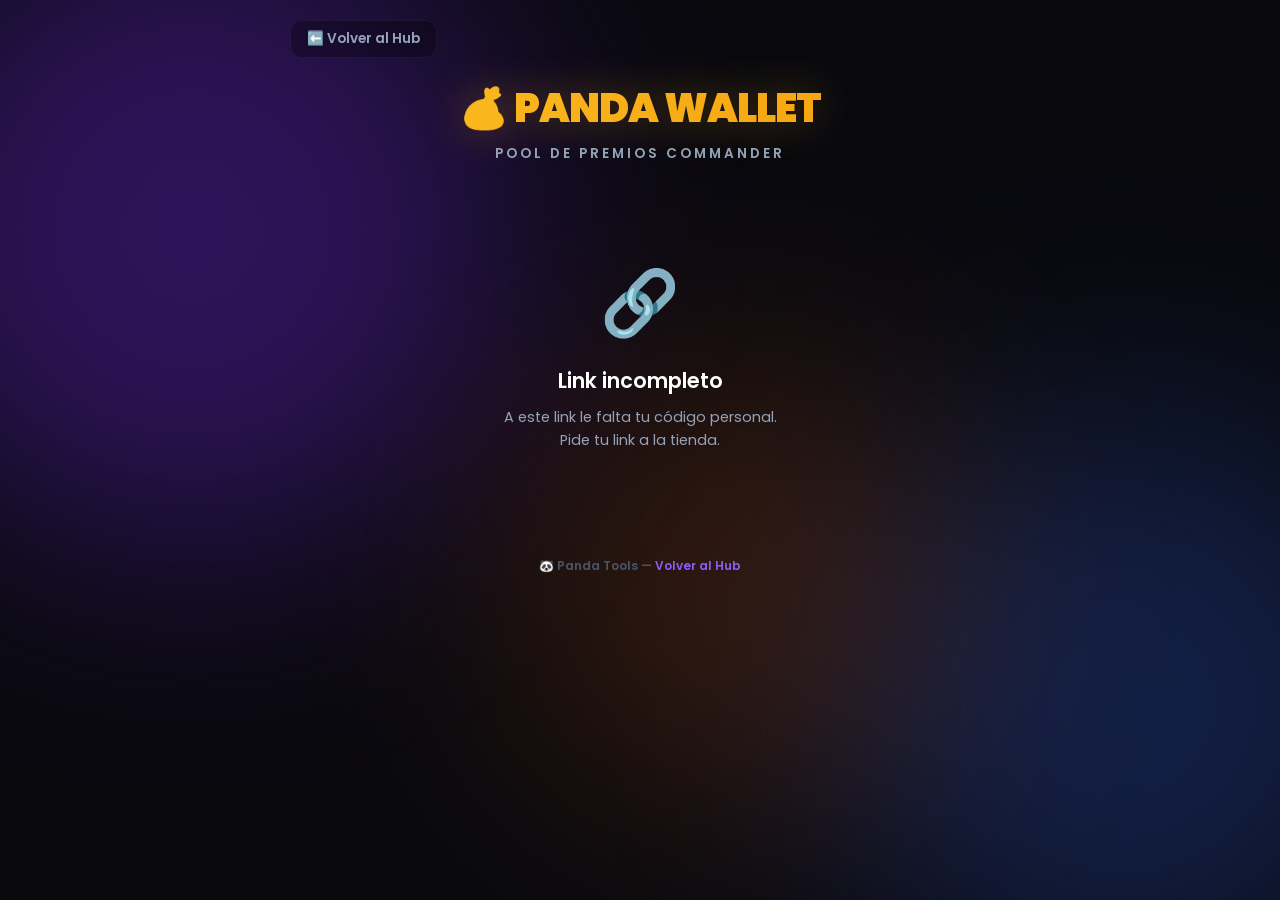
<file: index.html>
<!DOCTYPE html>
<html lang="es">
<head>
    <meta charset="UTF-8">
    <meta name="viewport" content="width=device-width, initial-scale=1.0">
    <title>🐼 Panda Wallet</title>
    <link href="https://fonts.googleapis.com/css2?family=Poppins:wght@300;400;600;700;900&display=swap" rel="stylesheet">
    <link rel="stylesheet" href="style.css">
    <style>
        /* =========================================
           ESTILOS PANDA WALLET
           ========================================= */
        body {
            display: flex; flex-direction: column; align-items: center;
            min-height: 100vh; margin: 0; padding: 20px; max-width: 100%;
            overflow-x: hidden; overflow-y: auto;
            background-color: var(--bg-dark);
            box-sizing: border-box;
        }

        .wallet-container {
            width: 100%; max-width: 700px;
            animation: fadeUp 0.6s ease-out backwards;
        }

        /* CABECERA */
        .wallet-header {
            text-align: center; margin-bottom: 30px;
            animation: fadeDown 0.8s ease-out backwards;
        }
        .wallet-header h1 {
            font-size: 2.5rem; font-weight: 900; margin: 0 0 5px 0;
            background: linear-gradient(to right, #fbbf24, #f59e0b);
            -webkit-background-clip: text; -webkit-text-fill-color: transparent;
            filter: drop-shadow(0 0 20px rgba(245, 158, 11, 0.3));
        }
        .wallet-header .subtitle {
            color: var(--text-muted); font-size: 0.85rem; font-weight: 600;
            letter-spacing: 3px; text-transform: uppercase; margin: 0;
        }

        /* TARJETA DE SALDO PRINCIPAL */
        .balance-card {
            background: linear-gradient(135deg, rgba(245, 158, 11, 0.1), rgba(139, 92, 246, 0.08));
            border: 1px solid rgba(245, 158, 11, 0.25);
            backdrop-filter: blur(25px); border-radius: 24px;
            padding: 30px; text-align: center; margin-bottom: 25px;
            box-shadow: 0 20px 50px rgba(0,0,0,0.4);
            position: relative; overflow: hidden;
        }
        .balance-card::before {
            content: ''; position: absolute; top: 0; left: 0;
            width: 100%; height: 4px;
            background: linear-gradient(to right, #f59e0b, #8b5cf6);
        }
        .balance-label {
            font-size: 0.8rem; color: var(--text-muted); font-weight: 700;
            text-transform: uppercase; letter-spacing: 2px; margin-bottom: 8px;
        }
        .balance-amount {
            font-size: 3.5rem; font-weight: 900; color: #fcd34d;
            text-shadow: 0 0 30px rgba(245, 158, 11, 0.3);
            margin: 0; line-height: 1.2;
        }
        .balance-name {
            font-size: 1.1rem; font-weight: 600; color: white; margin-top: 10px;
        }

        /* TARJETAS DE STATS */
        .stats-row {
            display: grid; grid-template-columns: 1fr 1fr; gap: 15px; margin-bottom: 25px;
        }
        .stat-card {
            background: rgba(15, 15, 20, 0.55); border: 1px solid rgba(255,255,255,0.05);
            backdrop-filter: blur(20px); border-radius: 16px; padding: 20px;
            text-align: center;
        }
        .stat-card .stat-icon { font-size: 1.8rem; margin-bottom: 5px; }
        .stat-card .stat-value {
            font-size: 1.6rem; font-weight: 900; color: white; margin: 0;
        }
        .stat-card .stat-label {
            font-size: 0.7rem; color: var(--text-muted); font-weight: 700;
            text-transform: uppercase; letter-spacing: 1.5px; margin-top: 4px;
        }
        .stat-card.ingresos { border-left: 3px solid var(--success); }
        .stat-card.ingresos .stat-value { color: #34d399; }
        .stat-card.gastos { border-left: 3px solid var(--danger); }
        .stat-card.gastos .stat-value { color: #fca5a5; }

        /* HISTORIAL DE MOVIMIENTOS */
        .history-card {
            background: rgba(15, 15, 20, 0.55); border: 1px solid rgba(255,255,255,0.05);
            backdrop-filter: blur(20px); border-radius: 24px; padding: 25px;
            box-shadow: 0 20px 40px rgba(0,0,0,0.3);
        }
        .history-card h2 {
            font-size: 1.1rem; margin: 0 0 20px 0; color: white;
            display: flex; align-items: center; gap: 10px;
        }

        .movement {
            display: flex; align-items: center; gap: 15px;
            padding: 14px 0; border-bottom: 1px solid rgba(255,255,255,0.04);
            transition: background 0.2s;
        }
        .movement:last-child { border-bottom: none; }
        .movement:hover { background: rgba(255,255,255,0.02); border-radius: 12px; padding: 14px 10px; margin: 0 -10px; }

        .mov-icon {
            width: 42px; height: 42px; border-radius: 12px;
            display: flex; align-items: center; justify-content: center;
            font-size: 1.2rem; flex-shrink: 0;
        }
        .mov-icon.ingreso { background: rgba(16, 185, 129, 0.15); }
        .mov-icon.gasto { background: rgba(239, 68, 68, 0.15); }

        .mov-info { flex: 1; min-width: 0; }
        .mov-concepto {
            font-size: 0.9rem; font-weight: 600; color: white;
            white-space: nowrap; overflow: hidden; text-overflow: ellipsis;
        }
        .mov-fecha {
            font-size: 0.75rem; color: var(--text-muted); margin-top: 2px;
            font-weight: 600; letter-spacing: 0.5px;
        }

        .mov-monto { font-weight: 800; font-size: 1rem; flex-shrink: 0; }
        .mov-monto.positivo { color: #34d399; }
        .mov-monto.negativo { color: #fca5a5; }

        /* ESTADO VACÍO / ERROR / CARGA */
        .state-message {
            text-align: center; padding: 60px 20px;
            animation: fadeUp 0.5s ease-out;
        }
        .state-message .state-icon { font-size: 4rem; margin-bottom: 15px; }
        .state-message h2 {
            color: white; font-size: 1.3rem; margin: 0 0 10px 0;
            justify-content: center;
        }
        .state-message p { color: var(--text-muted); font-size: 0.9rem; line-height: 1.6; margin: 0; }

        .loading-spinner {
            width: 50px; height: 50px; border: 4px solid rgba(255,255,255,0.1);
            border-top-color: var(--primary); border-radius: 50%;
            animation: spin 0.8s linear infinite; margin: 0 auto 20px auto;
        }
        @keyframes spin { to { transform: rotate(360deg); } }

        /* BOTÓN VOLVER */
        .back-link {
            display: inline-flex; align-items: center; gap: 8px;
            color: var(--text-muted); text-decoration: none; font-weight: 600;
            font-size: 0.85rem; margin-bottom: 20px; padding: 8px 16px;
            background: rgba(0,0,0,0.3); border-radius: 12px;
            border: 1px solid rgba(255,255,255,0.05); transition: 0.2s;
        }
        .back-link:hover { color: white; background: rgba(255,255,255,0.05); transform: translateX(-3px); }

        /* FILTRO */
        .filter-row {
            display: flex; gap: 8px; margin-bottom: 20px; flex-wrap: wrap;
        }
        .filter-btn {
            background: rgba(0,0,0,0.3); border: 1px solid rgba(255,255,255,0.08);
            color: var(--text-muted); padding: 8px 16px; border-radius: 10px;
            font-weight: 600; font-size: 0.75rem; cursor: pointer; font-family: inherit;
            text-transform: uppercase; letter-spacing: 1px; transition: 0.2s;
        }
        .filter-btn:hover { background: rgba(255,255,255,0.05); color: white; }
        .filter-btn.active {
            background: rgba(139, 92, 246, 0.2); color: white;
            border-color: rgba(139, 92, 246, 0.4);
        }

        /* FOOTER */
        .wallet-footer {
            text-align: center; margin-top: 30px; padding: 15px;
            color: #475569; font-size: 0.75rem; font-weight: 600;
        }
        .wallet-footer a { color: var(--primary); text-decoration: none; }

        /* RESPONSIVE */
        @media (max-width: 500px) {
            .balance-amount { font-size: 2.5rem; }
            .stats-row { grid-template-columns: 1fr 1fr; gap: 10px; }
            .stat-card { padding: 15px; }
            .stat-card .stat-value { font-size: 1.3rem; }
            .wallet-header h1 { font-size: 2rem; }
        }

        @keyframes fadeDown { from { opacity: 0; transform: translateY(-20px); } to { opacity: 1; transform: translateY(0); } }
        @keyframes fadeUp { from { opacity: 0; transform: translateY(20px); } to { opacity: 1; transform: translateY(0); } }

        /* CONFIGURACIÓN INICIAL (sin sheet conectado) */
        .setup-card {
            background: rgba(15, 15, 20, 0.55); border: 1px solid rgba(139, 92, 246, 0.2);
            backdrop-filter: blur(20px); border-radius: 24px; padding: 30px;
            box-shadow: 0 20px 40px rgba(0,0,0,0.3); margin-bottom: 25px;
        }
        .setup-card h2 { color: var(--primary); justify-content: center; }
        .setup-card code {
            background: rgba(0,0,0,0.5); padding: 3px 8px; border-radius: 6px;
            font-size: 0.85rem; color: #fbbf24; word-break: break-all;
        }
        .setup-card .step {
            background: rgba(0,0,0,0.3); border-left: 3px solid var(--primary);
            padding: 15px; border-radius: 0 12px 12px 0; margin-bottom: 12px;
        }
        .setup-card .step-number {
            color: var(--primary); font-weight: 900; font-size: 0.8rem;
            text-transform: uppercase; letter-spacing: 1px; margin-bottom: 5px;
        }
        .setup-card .step p { color: #cbd5e1; font-size: 0.85rem; margin: 0; line-height: 1.6; }
    </style>
</head>
<body>

    <div class="bg-auras">
        <div class="aura aura-1"></div>
        <div class="aura aura-2"></div>
        <div class="aura aura-3"></div>
    </div>

    <div class="wallet-container">
        <a href="index.html" class="back-link">⬅️ Volver al Hub</a>

        <div class="wallet-header">
            <h1>💰 PANDA WALLET</h1>
            <p class="subtitle">Pool de Premios Commander</p>
        </div>

        <div id="wallet-content">
            <!-- El contenido se inyecta dinámicamente -->
            <div class="state-message">
                <div class="loading-spinner"></div>
                <h2>Cargando tu wallet...</h2>
                <p>Conectando con la base de datos de premios</p>
            </div>
        </div>

        <div class="wallet-footer">
            🐼 Panda Tools — <a href="index.html">Volver al Hub</a>
        </div>
    </div>

    <div id="toast-container" class="toast-container"></div>

    <script>
    // URL de la implementación de Apps Script (termina en /exec)
    const SCRIPT_URL = 'https://script.google.com/macros/s/AKfycbywfB7iHCneKZE-_S5TdslmxKPuJm1cVwO_TwXK4vVImd74czpiPj5njWLG8Xftt7yOtA/exec';

    // =========================================
    //  LÓGICA PRINCIPAL
    // =========================================
    const params = new URLSearchParams(window.location.search);
    const token = params.get('t');

    document.addEventListener('DOMContentLoaded', () => {
        if (!SCRIPT_URL) {
            mostrarSetup();
            return;
        }

        if (!token) {
            mostrarErrorNoJugador();
            return;
        }

        cargarDatos();
    });

    async function cargarDatos() {
        try {
            const response = await fetch(`${SCRIPT_URL}?t=${encodeURIComponent(token)}`);
            if (!response.ok) throw new Error('No se pudo conectar con el servidor.');
            const data = await response.json();

            if (data.error === 'no_encontrado') { mostrarJugadorNoEncontrado(); return; }
            if (data.error === 'link_incompleto') { mostrarErrorNoJugador(); return; }
            if (data.error) throw new Error('El servidor no pudo leer los datos.');

            renderWallet(data.movimientos || [], data.nombre);

        } catch (error) {
            console.error('Error cargando datos:', error);
            mostrarError(error.message);
        }
    }

    function renderWallet(movimientos, nombre) {

        // Calcular totales
        let totalIngresos = 0;
        let totalGastos = 0;

        movimientos.forEach(m => {
            if (m.tipo === 'ingreso' || m.tipo === 'premio') {
                totalIngresos += m.monto;
            } else if (m.tipo === 'gasto' || m.tipo === 'canje' || m.tipo === 'canjeo') {
                totalGastos += m.monto;
            }
        });

        const saldo = totalIngresos - totalGastos;

        // Ordenar por fecha (más reciente primero)
        movimientos.sort((a, b) => {
            const dateA = new Date(a.fecha);
            const dateB = new Date(b.fecha);
            return dateB - dateA;
        });

        const content = document.getElementById('wallet-content');
        content.innerHTML = `
            <!-- TARJETA DE SALDO -->
            <div class="balance-card">
                <div class="balance-label">Saldo disponible</div>
                <div class="balance-amount">${saldo.toFixed(2)}€</div>
                <div class="balance-name">👤 ${escapeHTML(nombre)}</div>
            </div>

            <!-- STATS -->
            <div class="stats-row">
                <div class="stat-card ingresos">
                    <div class="stat-icon">📈</div>
                    <div class="stat-value">+${totalIngresos.toFixed(2)}€</div>
                    <div class="stat-label">Total ganado</div>
                </div>
                <div class="stat-card gastos">
                    <div class="stat-icon">🛒</div>
                    <div class="stat-value">-${totalGastos.toFixed(2)}€</div>
                    <div class="stat-label">Total gastado</div>
                </div>
            </div>

            <!-- HISTORIAL -->
            <div class="history-card">
                <h2>📋 Historial de Movimientos</h2>

                <div class="filter-row">
                    <button class="filter-btn active" onclick="filtrar('todos', this)">Todos</button>
                    <button class="filter-btn" onclick="filtrar('ingreso', this)">💰 Ingresos</button>
                    <button class="filter-btn" onclick="filtrar('gasto', this)">🛒 Gastos</button>
                </div>

                <div id="movements-list">
                    ${renderMovimientos(movimientos)}
                </div>
            </div>
        `;

        // Guardar los movimientos para el filtro
        window._movimientos = movimientos;
    }

    function renderMovimientos(movimientos, filtro = 'todos') {
        const filtered = filtro === 'todos'
            ? movimientos
            : movimientos.filter(m => {
                if (filtro === 'ingreso') return m.tipo === 'ingreso' || m.tipo === 'premio';
                if (filtro === 'gasto') return m.tipo === 'gasto' || m.tipo === 'canje' || m.tipo === 'canjeo';
                return true;
            });

        if (filtered.length === 0) {
            return `
                <div style="text-align: center; padding: 30px; color: var(--text-muted);">
                    <div style="font-size: 2rem; margin-bottom: 10px;">🔍</div>
                    <p style="margin: 0;">No hay movimientos de este tipo</p>
                </div>
            `;
        }

        return filtered.map(m => {
            const esIngreso = m.tipo === 'ingreso' || m.tipo === 'premio';
            const iconClass = esIngreso ? 'ingreso' : 'gasto';
            const icon = esIngreso ? '💰' : '🛒';
            const montoClass = esIngreso ? 'positivo' : 'negativo';
            const montoPrefix = esIngreso ? '+' : '-';
            const fechaFormateada = formatearFecha(m.fecha);

            return `
                <div class="movement" data-tipo="${m.tipo}">
                    <div class="mov-icon ${iconClass}">${icon}</div>
                    <div class="mov-info">
                        <div class="mov-concepto">${escapeHTML(m.concepto)}</div>
                        <div class="mov-fecha">${fechaFormateada}</div>
                    </div>
                    <div class="mov-monto ${montoClass}">${montoPrefix}${m.monto.toFixed(2)}€</div>
                </div>
            `;
        }).join('');
    }

    function filtrar(tipo, btn) {
        // Actualizar botón activo
        document.querySelectorAll('.filter-btn').forEach(b => b.classList.remove('active'));
        btn.classList.add('active');

        // Re-renderizar
        const list = document.getElementById('movements-list');
        list.innerHTML = renderMovimientos(window._movimientos, tipo);
    }

    function formatearFecha(fechaStr) {
        try {
            const date = new Date(fechaStr);
            if (isNaN(date.getTime())) return fechaStr;
            return date.toLocaleDateString('es-ES', {
                day: 'numeric', month: 'short', year: 'numeric'
            });
        } catch {
            return fechaStr;
        }
    }

    function escapeHTML(str) {
        const div = document.createElement('div');
        div.textContent = str;
        return div.innerHTML;
    }

    // =========================================
    //  ESTADOS: SETUP / ERROR / NO ENCONTRADO
    // =========================================
    function mostrarSetup() {
        document.getElementById('wallet-content').innerHTML = `
            <div class="setup-card">
                <h2>⚙️ Configuración Inicial</h2>
                <p style="color: var(--text-muted); text-align: center; font-size: 0.85rem; margin-bottom: 25px;">
                    Configura el Google Apps Script para activar el wallet de forma privada.
                </p>

                <div class="step">
                    <div class="step-number">Paso 1</div>
                    <p>En tu Google Sheet, ve a <strong style="color: white;">Extensiones → Apps Script</strong> y pega el código del script (ver guía).</p>
                </div>

                <div class="step">
                    <div class="step-number">Paso 2</div>
                    <p>En Apps Script: <strong style="color: white;">Implementar → Nueva implementación → App web</strong>. Acceso: <code>Cualquier persona</code>.</p>
                </div>

                <div class="step">
                    <div class="step-number">Paso 3</div>
                    <p>Copia la <strong style="color: white;">URL</strong> que te da y pégala en <code>wallet.html</code>:<br>
                    <code>const SCRIPT_URL = '<span style="color: #34d399;">https://script.google.com/macros/s/...</span>';</code></p>
                </div>

                <div class="step" style="border-color: var(--accent);">
                    <div class="step-number" style="color: var(--accent);">¡Listo!</div>
                    <p>Genera los links desde <strong style="color: white;">wallet-admin</strong>. Tendrán este formato:<br>
                    <code>tu-web.github.io/wallet.html?t=<span style="color: #34d399;">token_secreto</span></code></p>
                </div>
            </div>
        `;
    }

    function mostrarErrorNoJugador() {
        document.getElementById('wallet-content').innerHTML = `
            <div class="state-message">
                <div class="state-icon">🔗</div>
                <h2>Link incompleto</h2>
                <p>A este link le falta tu código personal.<br>
                Pide tu link a la tienda.</p>
            </div>
        `;
    }

    function mostrarJugadorNoEncontrado() {
        document.getElementById('wallet-content').innerHTML = `
            <div class="state-message">
                <div class="state-icon">🤔</div>
                <h2>Link no válido</h2>
                <p>Este link no corresponde a ningún jugador o ha sido renovado.<br>
                Pide tu link actualizado a la tienda.</p>
            </div>
        `;
    }

    function mostrarError(mensaje) {
        document.getElementById('wallet-content').innerHTML = `
            <div class="state-message">
                <div class="state-icon">⚠️</div>
                <h2>Error de conexión</h2>
                <p>${escapeHTML(mensaje)}<br><br>
                Si el problema persiste, contacta con la tienda.</p>
            </div>
        `;
    }

    // Toast (reutilizado de tu estilo)
    function mostrarToast(mensaje) {
        const contenedor = document.getElementById('toast-container');
        const toast = document.createElement('div');
        toast.className = 'toast';
        toast.innerHTML = `<span>🐼</span> <span>${mensaje}</span>`;
        contenedor.appendChild(toast);
        setTimeout(() => {
            toast.style.transform = 'translateX(100%)';
            toast.style.opacity = '0';
            setTimeout(() => toast.remove(), 300);
        }, 3000);
    }
    </script>

</body>
</html>
</html>
</file>
<file: style.css>
@import url('https://fonts.googleapis.com/css2?family=Poppins:wght@300;400;600;700;900&display=swap');

:root {
    --bg-dark: #09090e; 
    --text-main: #f8fafc;
    --text-muted: #94a3b8;
    --primary: #8b5cf6; 
    --secondary: #3b82f6; 
    --accent: #f59e0b; 
    --danger: #ef4444; 
    --success: #10b981; 
}

/* --- GENERALES Y FONDO --- */
body { 
    font-family: 'Poppins', sans-serif; 
    max-width: 950px; 
    margin: 0 auto; 
    padding: 30px 20px; 
    color: var(--text-main); 
    background-color: var(--bg-dark); 
    min-height: 100vh;
    position: relative;
    overflow-x: hidden;
    display: flex;
    flex-direction: column;
}

body.musica-page { max-width: 800px; padding: 40px 20px; }

.bg-auras { position: fixed; top: 0; left: 0; width: 100vw; height: 100vh; z-index: -1; overflow: hidden; pointer-events: none; background: #09090e; }
.aura { position: absolute; border-radius: 50%; filter: blur(120px); opacity: 0.45; animation: floatAura 20s infinite alternate ease-in-out; }
.aura-1 { width: 50vw; height: 50vw; background: #5b21b6; top: -10%; left: -10%; }
.aura-2 { width: 45vw; height: 45vw; background: #1e3a8a; bottom: -10%; right: -10%; animation-delay: -5s; }
.aura-3 { width: 35vw; height: 35vw; background: #92400e; top: 40%; left: 40%; animation-duration: 25s; opacity: 0.3; }

@keyframes floatAura { 0% { transform: translate(0, 0) scale(1); } 100% { transform: translate(50px, 30px) scale(1.1); } }

/* --- NAVEGACIÓN POR PESTAÑAS (TABS) --- */
.tabs-nav { 
    display: flex; 
    justify-content: center; 
    flex-wrap: wrap; 
    gap: 8px; 
    margin: 0 auto 35px auto; 
    padding: 8px; 
    background: rgba(0, 0, 0, 0.4); 
    border-radius: 16px; 
    width: max-content; 
    max-width: 100%;
    border: 1px solid rgba(255,255,255,0.05);
    box-shadow: 0 10px 30px rgba(0,0,0,0.3);
}
.tab-btn { 
    background: transparent; 
    color: var(--text-muted); 
    border: none; 
    padding: 12px 20px; 
    border-radius: 10px; 
    font-weight: 600; 
    font-family: inherit; 
    cursor: pointer; 
    transition: all 0.2s ease; 
    white-space: nowrap; 
    font-size: 13px; 
}
.tab-btn:hover { background: rgba(255, 255, 255, 0.05); color: white; }
.tab-btn.active { background: rgba(139, 92, 246, 0.2); color: white; box-shadow: 0 4px 15px rgba(139, 92, 246, 0.2); border: 1px solid rgba(139, 92, 246, 0.3); }

/* --- DISEÑO DE TARJETAS --- */
.card { background: rgba(15, 15, 20, 0.55); padding: 35px; border-radius: 24px; box-shadow: 0 30px 60px rgba(0,0,0,0.5), inset 0 1px 0 rgba(255,255,255,0.05); border: 1px solid rgba(255, 255, 255, 0.05); margin-bottom: 35px; backdrop-filter: blur(25px); -webkit-backdrop-filter: blur(25px); animation: fadeUp 0.4s ease-out backwards; position: relative; }
@keyframes fadeUp { from { opacity: 0; transform: translateY(15px); } to { opacity: 1; transform: translateY(0); } }
/* --- ELIMINAR FLASH BLANCO AL HACER CLICK --- */
* {
    -webkit-tap-highlight-color: transparent; /* Elimina el destello al tocar pantallas táctiles */
}

button:focus, select:focus, input:focus, textarea:focus {
    outline: none; /* Elimina el borde/flash blanco al hacer click en PC */
}

.tab-btn {
    user-select: none; /* Evita que el texto del botón se sombree de azul si haces doble click rápido */
}
/* --- BOTONES UNIFICADOS Y JERARQUÍA --- */
button.btn-primary, button.btn-secondary, button.btn-header { font-family: inherit; font-size: 12px; font-weight: 700; text-transform: uppercase; letter-spacing: 1.2px; border-radius: 12px; cursor: pointer; transition: all 0.2s ease; padding: 14px 24px; }
button.btn-primary:hover { transform: translateY(-2px); filter: brightness(1.1); box-shadow: 0 8px 20px rgba(0,0,0,0.4); }
button.btn-primary:active { transform: translateY(1px); }

.btn-purple { background: linear-gradient(135deg, #8b5cf6, #6d28d9); color: white; border: none; }
.btn-blue { background: linear-gradient(135deg, #3b82f6, #1d4ed8); color: white; border: none; }
.btn-green { background: linear-gradient(135deg, #10b981, #059669); color: white; border: none; }
.btn-danger { background: linear-gradient(135deg, #ef4444, #b91c1c); color: white; border: none; }
.btn-success-alt { background: linear-gradient(135deg, #10b981, #059669) !important; }

.btn-secondary { background: rgba(255,255,255,0.04); border: 1px solid rgba(255,255,255,0.08); color: #cbd5e1; }
.btn-secondary:hover { background: rgba(255,255,255,0.08); color: white; transform: translateY(-1px); }

.btn-header { background: rgba(255, 255, 255, 0.05); color: var(--text-muted); border: 1px solid rgba(255,255,255,0.1); padding: 8px 16px !important; border-radius: 8px; font-size: 11px; }
.btn-header:hover { background: rgba(255, 255, 255, 0.1); color: white; }

.btn-delete { background: rgba(239, 68, 68, 0.08); color: #fca5a5; border: 1px solid rgba(239, 68, 68, 0.2); padding: 8px 14px; font-size: 10px; margin-left: auto; border-radius: 8px; font-weight: 600; cursor: pointer; transition: 0.2s; }
.btn-delete:hover { background: var(--danger); color: white; border-color: var(--danger); }

/* --- TABLAS RESPONSIVAS PARA MÓVIL --- */
table { width: 100%; border-collapse: separate; border-spacing: 0 10px; margin-top: 5px; }
th, td { padding: 16px 15px; text-align: center; }
th { color: var(--text-muted); font-weight: 600; text-transform: uppercase; font-size: 11px; letter-spacing: 2px; }
td { background: rgba(0, 0, 0, 0.25); transition: all 0.2s ease; }
td:first-child { border-top-left-radius: 12px; border-bottom-left-radius: 12px; }
td:last-child { border-top-right-radius: 12px; border-bottom-right-radius: 12px; }
td:nth-child(2) { text-align: left; font-weight: 600; font-size: 15px; color: white; }
tr:hover td { background: rgba(255, 255, 255, 0.04); }

.rango-1 td { background: linear-gradient(90deg, rgba(245, 158, 11, 0.12), rgba(0,0,0,0.25)); border: 1px solid rgba(245, 158, 11, 0.15); border-right: none; border-left: none;}
.rango-1 td:first-child { border-left: 4px solid #f59e0b; }
.rango-1 td.puntos-destacados { color: #fcd34d; text-shadow: 0 0 10px rgba(245, 158, 11, 0.4); }
.rango-2 td { border-left: 4px solid #cbd5e1; }
.rango-3 td { border-left: 4px solid #b45309; }

@media (max-width: 650px) {
    .responsive-table, .responsive-table thead, .responsive-table tbody, .responsive-table th, .responsive-table td, .responsive-table tr { display: block; }
    .responsive-table thead { display: none; }
    .responsive-table tr { margin-bottom: 12px; background: rgba(0,0,0,0.2); border-radius: 16px; padding: 12px; border: 1px solid rgba(255,255,255,0.03); }
    .responsive-table td { display: flex; justify-content: space-between; align-items: center; padding: 10px 5px; background: none !important; border: none !important; text-align: right; width: 100%; }
    .responsive-table td:first-child, .responsive-table td:last-child { border-radius: 0; }
    .responsive-table td::before { content: attr(data-label); font-weight: 700; color: var(--text-muted); text-transform: uppercase; font-size: 10px; letter-spacing: 1px; text-align: left; }
    .responsive-table td:nth-child(2) { text-align: right; justify-content: space-between; font-size: 14px; }
}

/* --- TOASTS (NOTIFICACIONES FLOJAS) --- */
.toast-container { position: fixed; bottom: 20px; right: 20px; z-index: 100000; display: flex; flex-direction: column; gap: 10px; max-width: 350px; width: calc(100% - 40px); }
.toast { background: rgba(20, 20, 25, 0.9); border: 1px solid rgba(255,255,255,0.08); color: white; padding: 16px 20px; border-radius: 12px; font-size: 13px; font-weight: 600; backdrop-filter: blur(10px); box-shadow: 0 10px 30px rgba(0,0,0,0.5); display: flex; align-items: center; gap: 12px; animation: slideIn 0.3s cubic-bezier(0.175, 0.885, 0.32, 1.25) forwards; border-left: 5px solid var(--primary); }
@keyframes slideIn { from { transform: translateX(100%); opacity: 0; } to { transform: translateX(0); opacity: 1; } }
.toast.success { border-left-color: var(--success); }
.toast.danger { border-left-color: var(--danger); }
.toast.warning { border-left-color: var(--accent); }

/* --- MODAL PROPIO --- */
.modal-overlay { position: fixed; top: 0; left: 0; width: 100vw; height: 100vh; background: rgba(0,0,0,0.7); backdrop-filter: blur(8px); z-index: 99999; display: flex; align-items: center; justify-content: center; padding: 20px; }
.modal-card { background: #0f0f15; border: 1px solid rgba(255,255,255,0.08); padding: 30px; border-radius: 20px; max-width: 450px; width: 100%; box-shadow: 0 25px 50px rgba(0,0,0,0.6); animation: scaleUp 0.25s ease-out; }
@keyframes scaleUp { from { transform: scale(0.95); opacity: 0; } to { transform: scale(1); opacity: 1; } }
.modal-actions { display: flex; gap: 12px; justify-content: flex-end; }
.modal-card input[type="text"], .modal-card input[type="number"] { width: 100%; box-sizing: border-box; margin-bottom: 15px; padding: 12px; background: rgba(0,0,0,0.4); border: 1px solid rgba(255,255,255,0.1); border-radius: 8px; color: white; font-family: inherit; }

/* --- COMPONENTES ADICIONALES (MANTENIDOS) --- */
h1 { text-align: center; font-size: 2.8rem; font-weight: 700; margin-bottom: 30px; letter-spacing: -1px; background: linear-gradient(to right, #c084fc, #60a5fa); -webkit-background-clip: text; -webkit-text-fill-color: transparent; filter: drop-shadow(0 0 15px rgba(139, 92, 246, 0.2)); animation: float 6s ease-in-out infinite; }
@keyframes float { 0%, 100% { transform: translateY(0px); } 50% { transform: translateY(-8px); } }
h2 { font-size: 1.3rem; margin-top: 0; margin-bottom: 20px; font-weight: 600; display: flex; align-items: center; gap: 10px;}

input[type="text"], textarea, select { padding: 14px 18px; background: rgba(0, 0, 0, 0.5); color: white; border: 1px solid rgba(255, 255, 255, 0.08); border-radius: 12px; font-family: inherit; font-size: 14px; outline: none; transition: all 0.3s; }
input[type="text"]:focus, textarea:focus, select:focus { border-color: var(--primary); box-shadow: 0 0 15px rgba(139, 92, 246, 0.2); background: rgba(0, 0, 0, 0.7); }

#modo-clasificacion { width: 100%; margin-bottom: 15px; font-size: 1.1rem; font-weight: 600; background: linear-gradient(135deg, rgba(139, 92, 246, 0.15), rgba(59, 130, 246, 0.15)); border: 1px solid var(--primary); color: #f8fafc; cursor: pointer; }
#modo-clasificacion option { background: var(--bg-dark); color: white; }

.jornada-counter { display: flex; align-items: center; gap: 15px; background: rgba(0,0,0,0.5); padding: 8px; border-radius: 12px; width: max-content; border: 1px solid rgba(139, 92, 246, 0.3); }
.btn-counter { background: rgba(139, 92, 246, 0.2); color: white; border: none; border-radius: 8px; width: 40px; height: 40px; font-size: 20px; font-weight: bold; cursor: pointer; transition: 0.2s; display: flex; align-items: center; justify-content: center; }
.btn-counter:hover { background: var(--primary); transform: scale(1.05); }

.btn-ver-mas { width: 100%; border-radius: 0 0 12px 12px; background: rgba(139, 92, 246, 0.1); color: var(--primary); border: none; padding: 15px; font-weight: 600; cursor: pointer; font-size: 13px; text-transform: uppercase; }
.btn-ver-mas:hover { background: rgba(139, 92, 246, 0.2); color: white; }

.excel-cell { width: 45px !important; background: rgba(0,0,0,0.4) !important; color: white !important; border: 1px solid rgba(255,255,255,0.2) !important; border-radius: 6px !important; text-align: center !important; font-size: 14px !important; padding: 6px 4px !important; transition: 0.2s; }
.excel-cell:focus { background: rgba(139, 92, 246, 0.3) !important; border-color: var(--primary) !important; outline: none; transform: scale(1.1); }

ul { list-style: none; padding: 0; margin-top: 25px; }
li { display: flex; align-items: center; justify-content: space-between; padding: 14px 20px; background: rgba(0, 0, 0, 0.3); margin-bottom: 12px; border-radius: 12px; border-left: 3px solid rgba(139, 92, 246, 0.5); transition: all 0.2s; flex-wrap: wrap; gap: 10px;}
li:hover { transform: translateX(5px); background: rgba(0, 0, 0, 0.4); border-left-color: var(--primary); }

.checkbox-container { display: flex; flex-wrap: wrap; gap: 12px; margin-bottom: 25px; }
.checkbox-container label { background: rgba(0, 0, 0, 0.4); border: 1px solid rgba(255,255,255,0.06); padding: 10px 22px; border-radius: 30px; cursor: pointer; user-select: none; font-size: 14px; transition: all 0.3s; }
.checkbox-container label:has(input:checked) { background: rgba(139, 92, 246, 0.15); border-color: var(--primary); color: white; box-shadow: 0 0 15px rgba(139, 92, 246, 0.3); }
input[type="checkbox"] { display: none; }

.pod { border: 1px solid rgba(255,255,255,0.05); padding: 25px; margin-top: 25px; border-radius: 20px; background: rgba(0, 0, 0, 0.4); position: relative; overflow: hidden; box-shadow: inset 0 0 25px rgba(0,0,0,0.5); }
.pod::before { content: ''; position: absolute; top: 15%; left: 0; width: 3px; height: 70%; background: var(--secondary); border-radius: 0 3px 3px 0; box-shadow: 0 0 10px var(--secondary); }
.pod h3 { margin-top: 0; color: white; font-size: 1.2rem; }
.pod select { margin: 8px 0 25px 0; width: 100%; display: block;}
.pod label { font-size: 11px; color: var(--text-muted); font-weight: 700; text-transform: uppercase; letter-spacing: 1.5px;}
.nombres-mesa { font-size: 14px; color: #fcd34d; margin-bottom: 25px; background: rgba(245, 158, 11, 0.05); border: 1px solid rgba(245, 158, 11, 0.15); padding: 15px; border-radius: 10px; display: flex; align-items: center; gap: 10px; }
.btn-save-pod { background: linear-gradient(135deg, var(--accent), #d97706); }
.btn-tv { background: linear-gradient(135deg, #f59e0b, #d97706); width: 100%; font-size: 1.1rem; padding: 18px; margin-top: 25px; margin-bottom: 25px; border: 1px solid rgba(255, 255, 255, 0.2); font-family: inherit; font-weight: bold; color: white; cursor: pointer; border-radius: 12px; text-transform: uppercase; letter-spacing: 1px; }

.historial-jornada { background: rgba(0, 0, 0, 0.2); padding: 15px 20px; border-radius: 16px; margin-bottom: 15px; border: 1px solid rgba(255,255,255,0.03); }
.historial-jornada summary { font-size: 1.1rem; color: var(--secondary); margin-bottom: 0; padding: 5px 0; cursor: pointer; outline: none; list-style: none; font-weight: 600;}
.historial-jornada[open] summary { margin-bottom: 15px; border-bottom: 1px solid rgba(255,255,255,0.05); padding-bottom: 15px; }

.historial-item { background: rgba(0, 0, 0, 0.3); border-left: 3px solid rgba(245, 158, 11, 0.5); padding: 15px; margin-bottom: 12px; border-radius: 12px; display: flex; flex-direction: column; gap: 8px; }
.historial-item p { margin: 0; font-size: 13px; color: #e2e8f0; line-height: 1.6;}
.historial-date { color: var(--text-muted); font-size: 11px; text-transform: uppercase; letter-spacing: 1px; font-weight: 600;}
hr { border: 0; border-top: 1px solid rgba(255,255,255,0.05); margin: 35px 0; }
p.subtitle { font-size: 14px; color: var(--text-muted); margin-top: -10px; margin-bottom: 25px; line-height: 1.6;}
/* --- MODO COMPACTO (MULTICOLUMNA TV) - DISEÑO ESPORTS --- */
.fullscreen-card.compact-mode #tabla-clasificacion thead { display: none; }
.fullscreen-card.compact-mode #body-clasificacion { 
    display: grid; 
    grid-template-columns: repeat(auto-fit, minmax(320px, 1fr)); 
    gap: 15px 25px; /* Más espacio para respirar */
    align-content: start;
    padding: 10px 5px;
}

/* Base de la tarjeta de jugador */
.fullscreen-card.compact-mode #body-clasificacion tr { 
    display: flex; 
    align-items: center;
    padding: 12px 18px; 
    margin-bottom: 0;
    background: linear-gradient(135deg, rgba(255,255,255,0.05), rgba(0,0,0,0.6)) !important;
    border: 1px solid rgba(255,255,255,0.08) !important;
    border-radius: 16px;
    box-shadow: 0 10px 20px rgba(0,0,0,0.3);
}

.fullscreen-card.compact-mode #body-clasificacion td { 
    padding: 0; 
    background: transparent !important;
    border: none !important;
    display: flex;
    align-items: center;
}
.fullscreen-card.compact-mode #body-clasificacion td::before { content: none !important; }

/* 1. INSIGNIA CIRCULAR DE POSICIÓN (Por defecto Morada) */
.fullscreen-card.compact-mode #body-clasificacion td[data-label="Pos"] { 
    width: 45px; 
    height: 45px;
    border-radius: 50%;
    background: rgba(139, 92, 246, 0.15);
    color: #c084fc;
    font-weight: 900; 
    font-size: 2.2vh !important; 
    justify-content: center;
    margin-right: 15px;
    border: 1px solid rgba(139, 92, 246, 0.3);
    flex-shrink: 0;
}

/* 2. NOMBRE DEL JUGADOR */
.fullscreen-card.compact-mode #body-clasificacion td[data-label="Jugador"] { 
    flex-grow: 1; 
    justify-content: flex-start; 
    font-size: 2.2vh !important; 
    white-space: nowrap; 
    overflow: hidden; 
    text-overflow: ellipsis; 
    font-weight: 700;
    letter-spacing: 0.5px;
}
/* Ocultamos los emojis de medallas del texto, ya tenemos el color */
.fullscreen-card.compact-mode td[data-label="Jugador"] span { display: none; }

/* 3. CAJA DESTACADA DE PUNTOS */
.fullscreen-card.compact-mode #body-clasificacion td[data-label="Puntos"] { 
    font-size: 2.5vh !important; 
    font-weight: 900;
    color: white;
    background: rgba(0,0,0,0.6) !important;
    padding: 8px 16px;
    border-radius: 10px;
    border: 1px solid rgba(255,255,255,0.1) !important;
    margin-left: 10px;
    box-shadow: inset 0 0 10px rgba(0,0,0,0.5);
}

/* Ocultamos "Partidas jugadas" para máxima limpieza visual en TV */
.fullscreen-card.compact-mode #body-clasificacion td[data-label="Partidas"] { display: none; }

/* --- 🌟 GLOW Y COLORES PARA EL TOP 3 (PODIO) --- */

/* ORO (1º Puesto) */
.fullscreen-card.compact-mode .rango-1 { 
    background: linear-gradient(135deg, rgba(245, 158, 11, 0.15), rgba(0,0,0,0.8)) !important;
    border: 1px solid rgba(245, 158, 11, 0.5) !important;
    box-shadow: 0 0 30px rgba(245, 158, 11, 0.15);
}
.fullscreen-card.compact-mode .rango-1 td[data-label="Pos"] {
    background: linear-gradient(135deg, #f59e0b, #b45309);
    color: white; border: none; box-shadow: 0 0 15px rgba(245, 158, 11, 0.6);
}
.fullscreen-card.compact-mode .rango-1 td[data-label="Puntos"] { color: #fcd34d; border-color: rgba(245, 158, 11, 0.4) !important; }

/* PLATA (2º Puesto) */
.fullscreen-card.compact-mode .rango-2 { 
    background: linear-gradient(135deg, rgba(203, 213, 225, 0.1), rgba(0,0,0,0.8)) !important;
    border: 1px solid rgba(203, 213, 225, 0.3) !important;
}
.fullscreen-card.compact-mode .rango-2 td[data-label="Pos"] {
    background: linear-gradient(135deg, #cbd5e1, #64748b);
    color: #0f172a; border: none; box-shadow: 0 0 15px rgba(203, 213, 225, 0.3);
}
.fullscreen-card.compact-mode .rango-2 td[data-label="Puntos"] { color: #e2e8f0; border-color: rgba(203, 213, 225, 0.3) !important; }

/* BRONCE (3º Puesto) */
.fullscreen-card.compact-mode .rango-3 { 
    background: linear-gradient(135deg, rgba(180, 83, 9, 0.1), rgba(0,0,0,0.8)) !important;
    border: 1px solid rgba(180, 83, 9, 0.3) !important;
}
.fullscreen-card.compact-mode .rango-3 td[data-label="Pos"] {
    background: linear-gradient(135deg, #b45309, #78350f);
    color: white; border: none; box-shadow: 0 0 15px rgba(180, 83, 9, 0.4);
}
.fullscreen-card.compact-mode .rango-3 td[data-label="Puntos"] { color: #f59e0b; border-color: rgba(180, 83, 9, 0.3) !important; }

/* Ajustes menú superior */
.fullscreen-card.compact-mode #modo-clasificacion { padding: 10px 20px; font-size: 2vh !important; margin-bottom: 3vh !important; width: max-content; }
/* --- ESCENARIO COMPLETO TV --- */
.fullscreen-card { position: fixed !important; top: 0 !important; left: 0 !important; right: 0 !important; bottom: 0 !important; width: 100vw !important; height: 100vh !important; z-index: 99999 !important; margin: 0 !important; border-radius: 0 !important; max-width: none !important; overflow-y: auto !important; background: #09090e !important; padding: 2vh 2vw !important; box-sizing: border-box; display: flex !important; flex-direction: column !important; }
.fullscreen-card div[style*="overflow-x"] { flex-grow: 1; width: 100%; }

.footer-credits { margin-top: auto; padding-top: 40px; padding-bottom: 20px; text-align: center; font-size: 13px; color: var(--text-muted); opacity: 0.4; }
.easter-egg { text-decoration: none; display: inline-block; cursor: pointer; transition: transform 0.2s; font-size: 16px; margin-left: 5px; color: inherit; }
.easter-egg:hover { transform: scale(1.4) rotate(15deg); }
/* --- GLOW NEÓN PARA BRUNOCONNECT EN EL HUB --- */
.tool-card.bruno {
    box-shadow: 0 0 20px rgba(236, 72, 153, 0.2), inset 0 0 10px rgba(236, 72, 153, 0.05);
    animation: latido-neon-rosa 2.5s infinite alternate;
}

.tool-card.bruno:hover {
    box-shadow: 0 0 40px rgba(236, 72, 153, 0.5), inset 0 0 15px rgba(236, 72, 153, 0.2) !important;
    border-color: rgba(236, 72, 153, 0.8) !important;
    transform: translateY(-5px);
}

@keyframes latido-neon-rosa {
    0% { box-shadow: 0 0 15px rgba(236, 72, 153, 0.15), inset 0 0 10px rgba(236, 72, 153, 0.05); border-color: rgba(236, 72, 153, 0.2); }
    100% { box-shadow: 0 0 30px rgba(236, 72, 153, 0.35), inset 0 0 15px rgba(236, 72, 153, 0.1); border-color: rgba(236, 72, 153, 0.4); }
}
</file>
